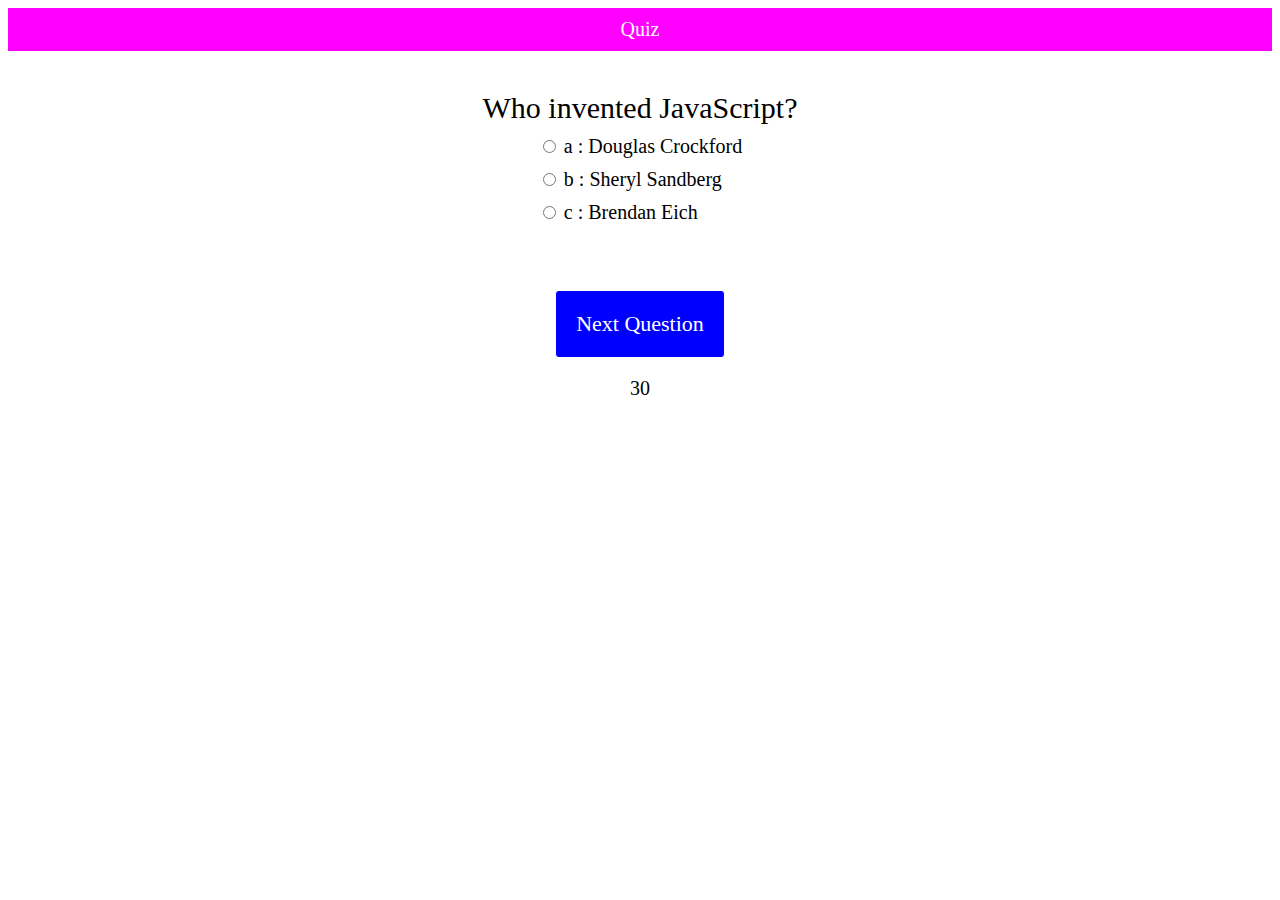
<file: index.html>
<!DOCTYPE html>
<html lang="en">

<head>
    <meta charset="UTF-8">
    <meta name="viewport" content="width=device-width, initial-scale=1.0">
    <meta http-equiv="X-UA-Compatible" content="ie=edge">
    <link rel="stylesheet" type="text/css" href="style.css">
    <title>Quiz</title>
</head>

<body>
    <h1>Quiz</h1>
    <div class="quiz-container">
        <div id="quiz"></div>
    </div>

    <button id="next">Next Question</button>
    <div class="timer"></div>
    <button id="submit">Submit Quiz</button>
    <div id="results"></div>

   

  
    <script src="./script.js"></script>
</body>

</html
</file>
<file: style.css>
body{
	font-size: 20px;
  font-family: Cambria, Cochin, Georgia, Times, 'Times New Roman', serif;
	color: black;
  font-weight: 300;
  text-align: center;
  background-color:white;
}
h1{
  font-weight: 300;
  margin: 0px;
  padding: 10px;
  font-size: 20px;
  background-color:magenta ;
  color:white;
}
.question{
  font-size: 30px;
  margin-bottom: 10px;
}
.answers {
  margin-bottom: 20px;
  text-align: left;
  display: inline-block;
}
.answers label{
  display: block;
  margin-bottom: 10px;
}
button{
  font-family: 'Times New Roman', Times, serif;
	font-size: 22px;
	background-color: blue;
	color: #fff;
	border: 0px;
	border-radius: 3px;
	padding: 20px;
	cursor: pointer;
	margin-bottom: 20px;
}
.slide{
  position: absolute;
  left: 0px;
  top: 0px;
  width: 100%;
  z-index: 1;
  opacity: 0;
  transition: opacity 0.5s;
}
.active-slide{
  opacity: 1;
  z-index: 2;
}
.quiz-container{
  position: relative;
  height: 200px;
  margin-top: 40px;
}
</file>
